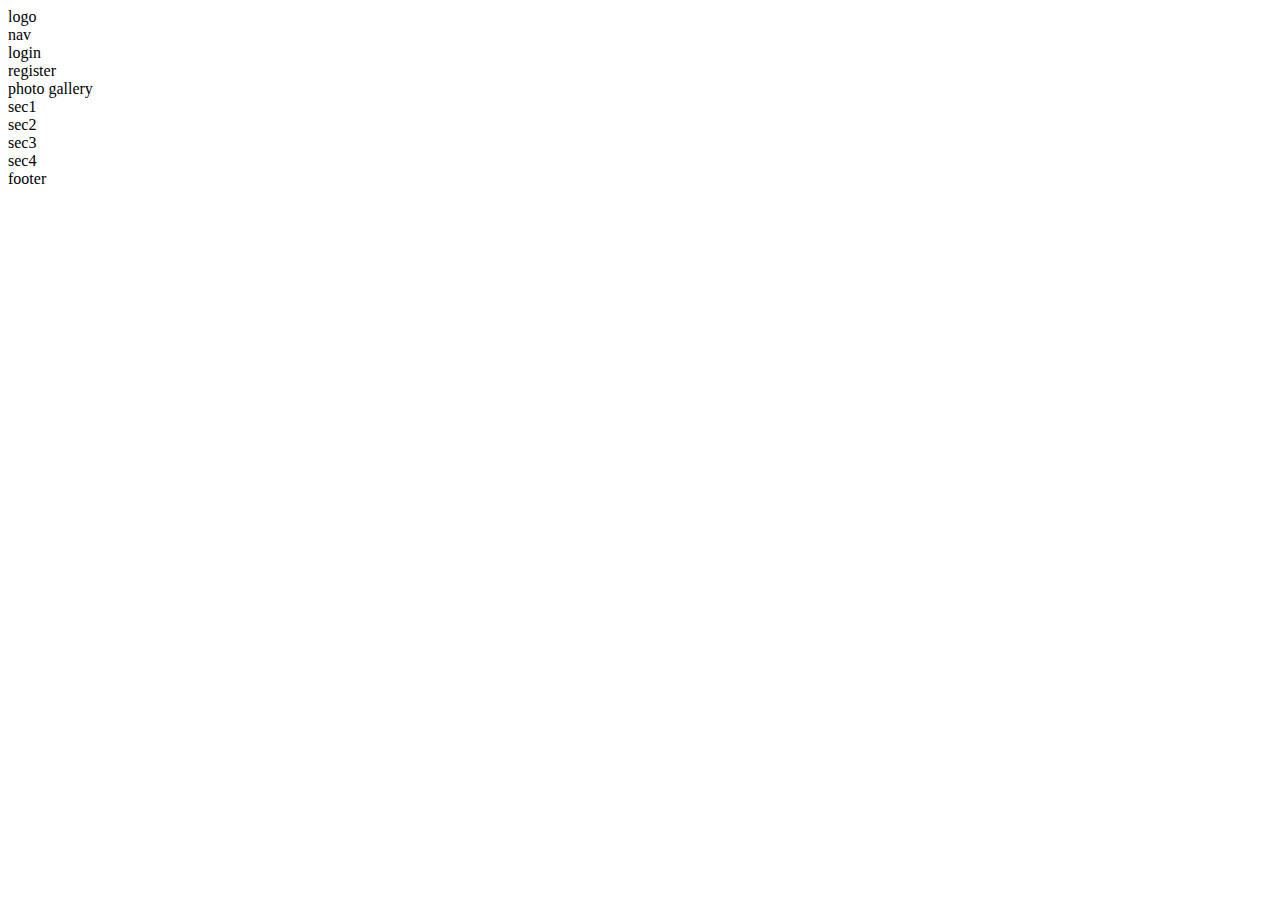
<file: big mov/index.html>
<!DOCTYPE html>
<html lang="en">
<head>
    <meta charset="UTF-8">
    <meta name="viewport" content="width=device-width, initial-scale=1.0">
    <meta http-equiv="X-UA-Compatible" content="ie=edge">
    <title>Big Movies</title>
    <link rel="stylesheet" href="style.css">
</head>
<body>
    <div>
        <div>logo</div>
        <div>nav</div>
        <div>login</div>
        <div>register</div>
    </div>
    <div>photo gallery</div>
    <div>
        <div>sec1</div>
        <div>sec2</div>
        <div>sec3</div>
        <div>sec4</div>
    </div>
    <div>
        footer
    </div>
</body>
</html>
</file>
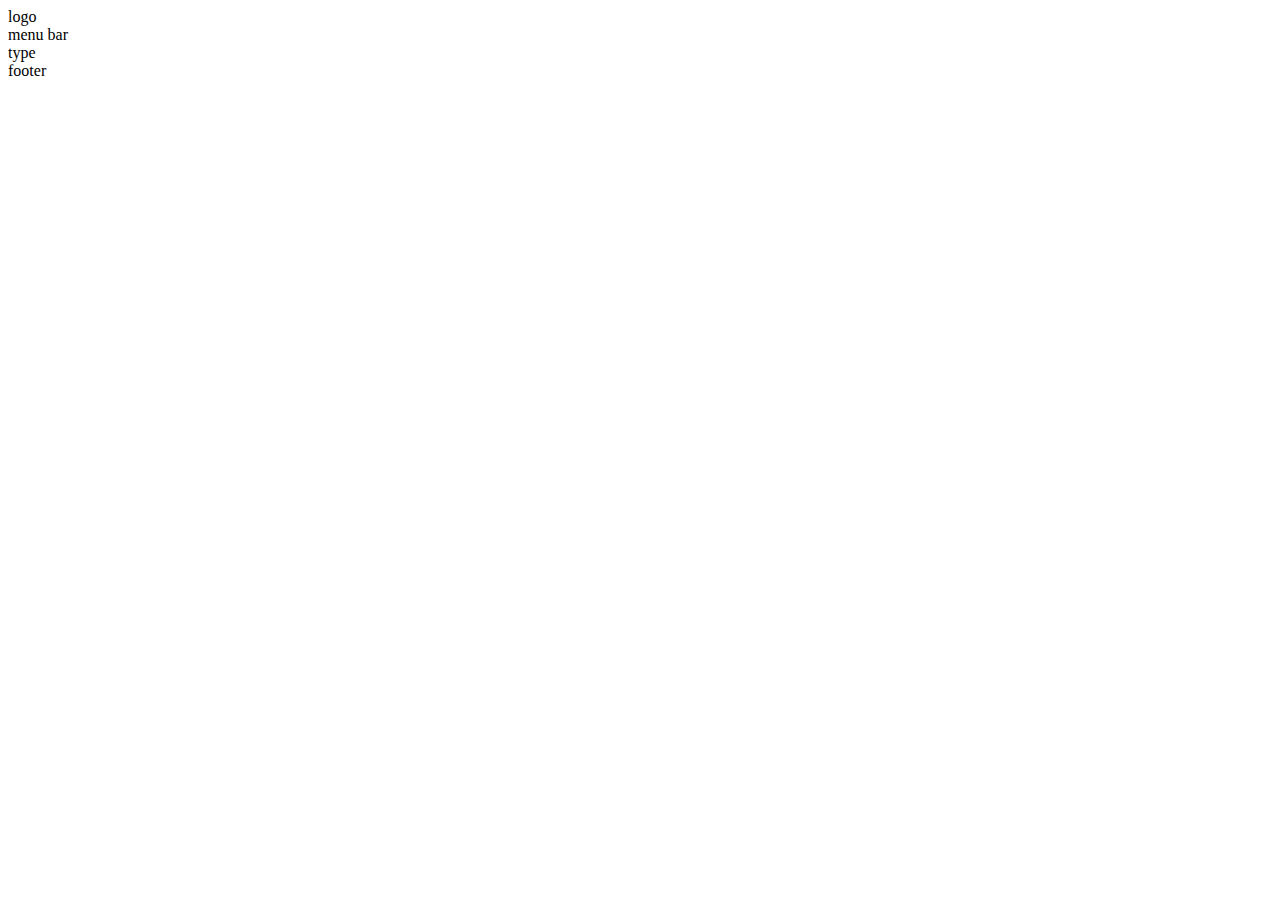
<file: driv/index.html>
<!DOCTYPE html>
<html lang="en">
<head>
    <meta charset="UTF-8">
    <meta name="viewport" content="width=device-width, initial-scale=1.0">
    <meta http-equiv="X-UA-Compatible" content="ie=edge">
    <title>Online Driving Licence Home Page</title>
</head>
<body>
    <div>
        <div> logo </div>
    </div>
    <div>menu bar
    </div>
    <div>type</div>
    <div>footer</div>
</body>
</html>
</file>
<file: big mov/style.css>
*{
    margin: 2;
    padding: 2;
}
</file>
